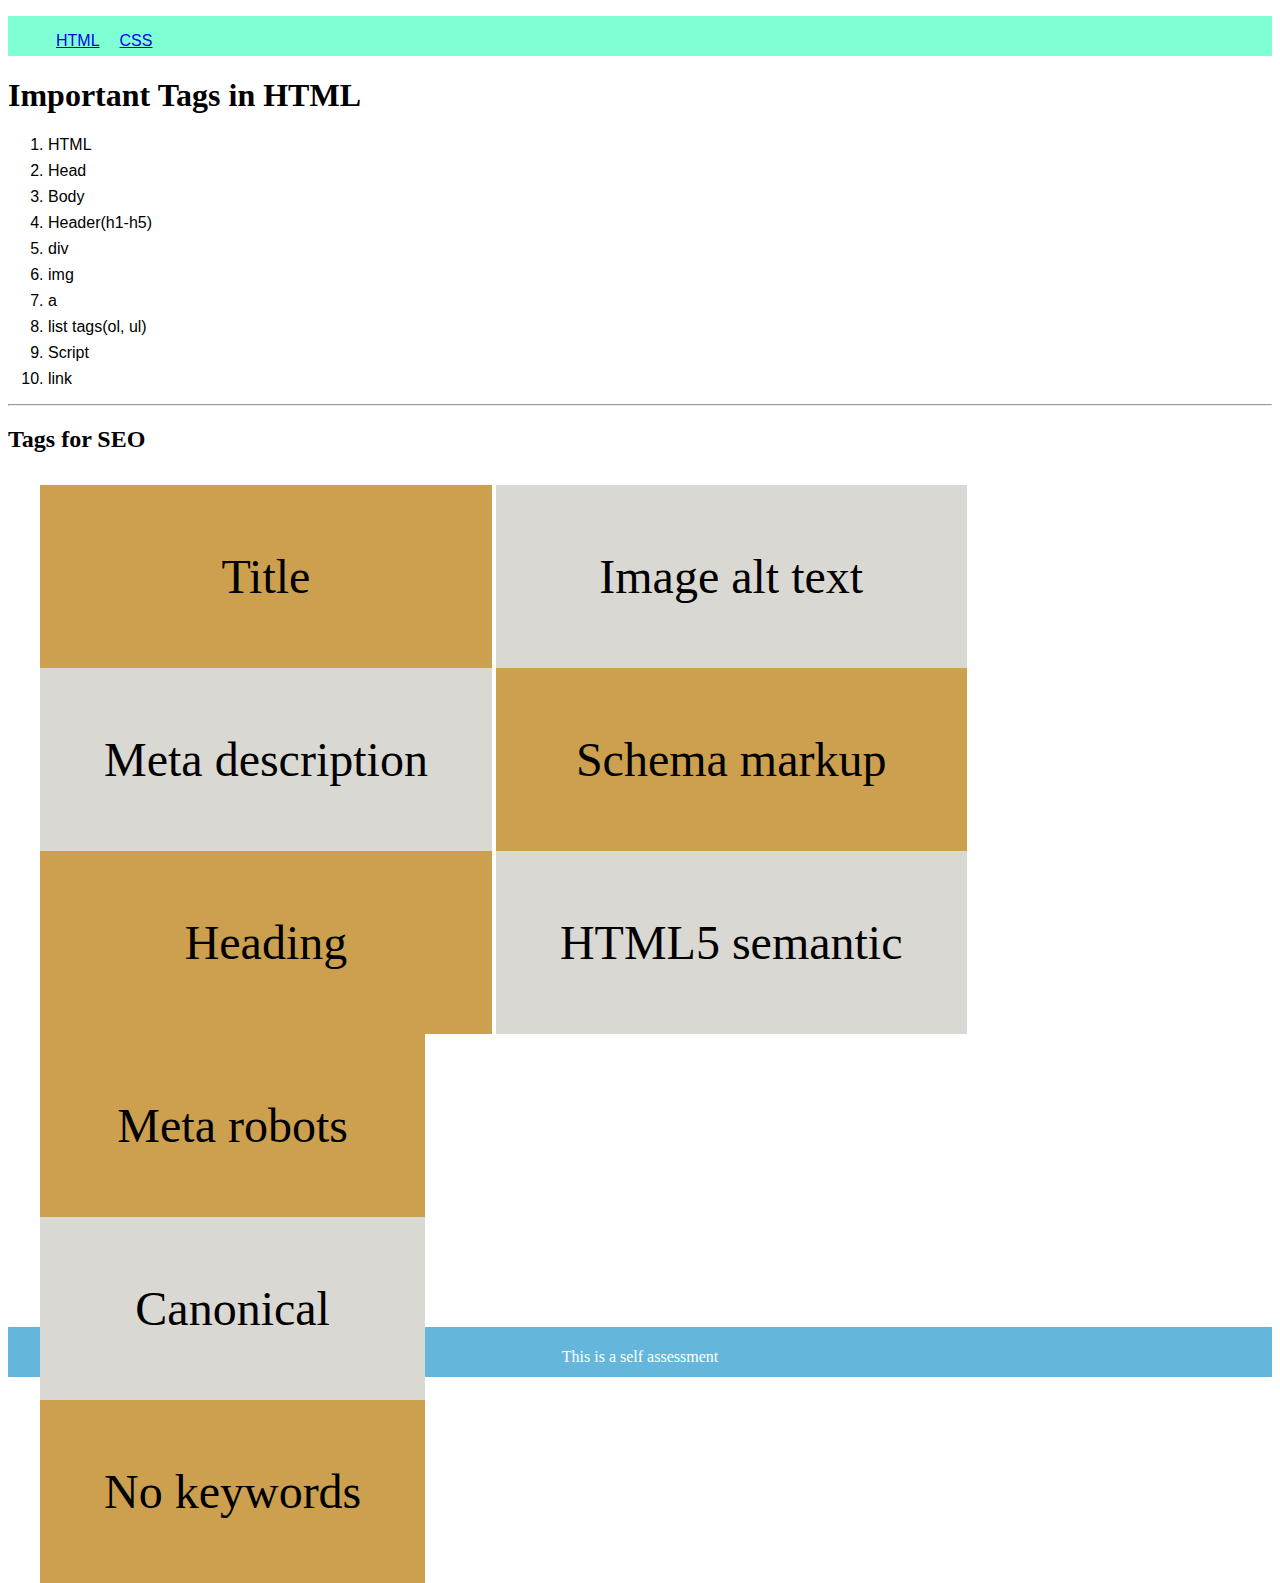
<file: index.html>
<!DOCTYPE html>
<html lang="en">
  <head>
    <meta charset="UTF-8" />
    <meta author="Akhila" />
    <meta http-equiv="X-UA-Compatible" content="IE=edge" />
    <meta name="viewport" content="width=device-width, initial-scale=1.0" />
    <title>Self assessment 1</title>
    <link rel="stylesheet" href="./Style/index.css" />
  </head>
  <body>
    <nav class="navbar">
      <ul>
        <li class="navcontent"><a href="index.html">HTML</a></li>
        <li class="navcontent"><a href="./cssdemo.html">CSS</a></li>
      </ul>
    </nav>
    <h1>Important Tags in HTML</h1>
    <ol>
      <li>HTML</li>
      <li>Head</li>
      <li>Body</li>
      <li>Header(h1-h5)</li>
      <li>div</li>
      <li>img</li>
      <li>a</li>
      <li>list tags(ol, ul)</li>
      <li>Script</li>
      <li>link</li>
    </ol>

    <hr />
    <h2>Tags for SEO</h2>
    <div class="container">
      <span class="grid-row">
        <div class="cell cell-1">Title</div>
        <div class="cell cell-2">Meta description</div>
        <div class="cell cell-1">Heading</div>
      </span>
      <span class="grid-row">
        <div class="cell cell-2">Image alt text</div>
        <div class="cell cell-1">Schema markup</div>
        <div class="cell cell-2">HTML5 semantic</div>
      </span>
      <span class="grid-row">
        <div class="cell cell-1">Meta robots</div>
        <div class="cell cell-2">Canonical</div>
        <div class="cell cell-1">No keywords</div>
      </span>
    </div>
    <footer>
      <p>This is a self assessment</p>
    </footer>
  </body>
</html>
</file>
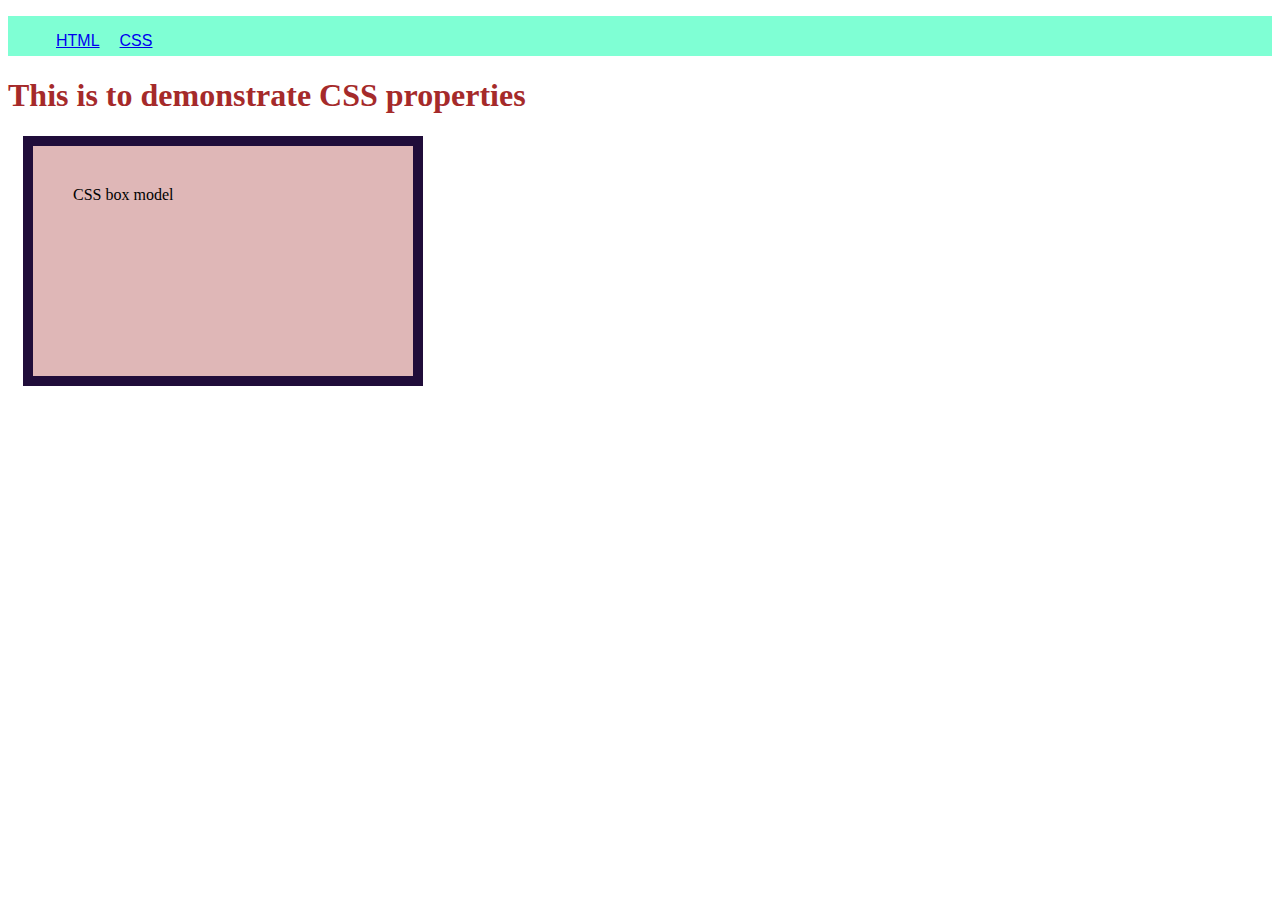
<file: cssdemo.html>
<!DOCTYPE html>
<html lang="en">
  <head>
    <meta charset="UTF-8" />
    <meta http-equiv="X-UA-Compatible" content="IE=edge" />
    <meta name="viewport" content="width=device-width, initial-scale=1.0" />
    <title>CSS page</title>
    <link rel="stylesheet" href="./Style/cssdemo.css" />
  </head>
  <body>
    <nav class="navbar">
      <ul>
        <li class="navcontent"><a href="./index.html">HTML</a></li>
        <li class="navcontent"><a href="./cssdemo.html">CSS</a></li>
      </ul>
    </nav>
    <h1 style="color: brown">This is to demonstrate CSS properties</h1>
    <div class="box">CSS box model</div>
  </body>
</html>
</file>
<file: Style/index.css>
.navbar {
  max-height: 40px;
  max-width: 1600px;
  background-color: aquamarine;
}
ul {
  align-items: left;
  /* padding-bottom: 5px; */
  padding-top: 8px;
}

.navcontent {
  display: inline-block;
  padding: 8px;
}

li {
  font: 1rem "Fira Sans", sans-serif;
  margin-bottom: 0.5rem;
}

footer {
  max-height: 40px;
  display: flex;
  justify-content: center;
  padding: 5px;
  background-color: #64b6db;
  color: #fff;
}

.container {
  height: 90vh;
  margin: 2rem;
  display: block;
  /* grid-template-columns: 1fr 1fr 1fr;
  grid-template-rows: 1fr 1fr 1fr; */
}
.grid-row {
  display: inline-block;
}
.cell {
  color: black;
  font-size: 3rem;
  text-align: center;
  padding: 4rem;
}

.cell-1 {
  background: rgb(204, 160, 78);
}
.cell-2 {
  background: rgb(218, 216, 210);
}
</file>
<file: Style/cssdemo.css>
.navbar {
  max-height: 40px;
  max-width: 1600px;
  background-color: aquamarine;
}
ul {
  align-items: left;
  /* padding-bottom: 5px; */
  padding-top: 8px;
}

.navcontent {
  display: inline-block;
  padding: 8px;
}

li {
  font: 1rem "Fira Sans", sans-serif;
  margin-bottom: 0.5rem;
}

.box {
  border: 10px solid rgb(32, 13, 58);
  background-color: rgb(223, 183, 183);
  padding: 40px;
  margin: 15px;
  width: 300px;
  height: 150px;
  align-items: center;
}
</file>
